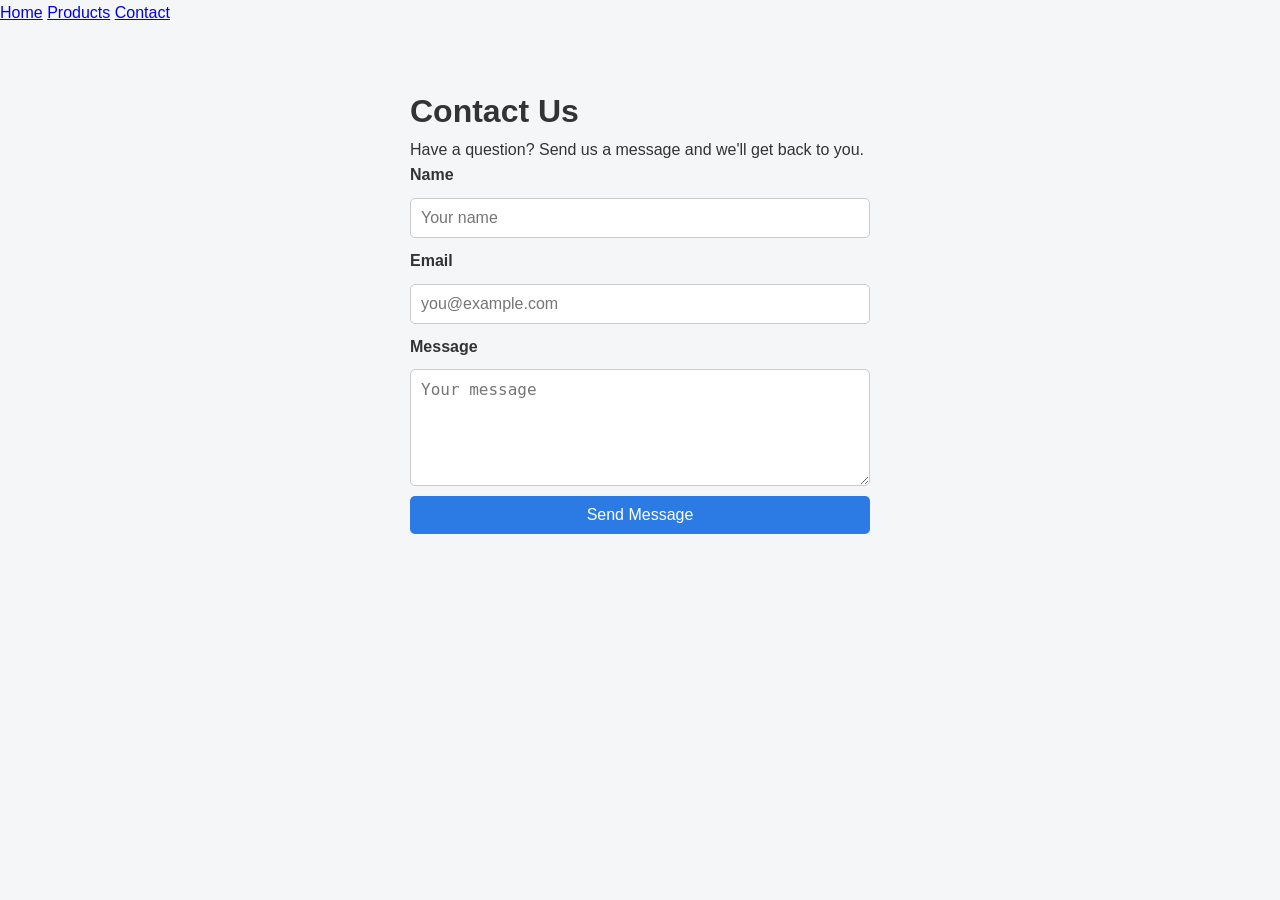
<file: contact.html>
<!DOCTYPE html>
<html lang="en">
<head>
  <meta charset="UTF-8">
  <meta name="viewport" content="width=device-width, initial-scale=1.0">
  <title>Contact Us</title>
  <link rel="stylesheet" href="style.css">
</head>
<body>
  <nav>
    <a href="index.html">Home</a>
    <a href="products.html">Products</a>
    <a href="contact.html">Contact</a>
  </nav>

  <main class="contact-container">
    <h1>Contact Us</h1>
    <p>Have a question? Send us a message and we'll get back to you.</p>

    <form class="contact-form">
      <label for="name">Name</label>
      <input type="text" id="name" name="name" placeholder="Your name" required>

      <label for="email">Email</label>
      <input type="email" id="email" name="email" placeholder="you@example.com" required>

      <label for="message">Message</label>
      <textarea id="message" name="message" rows="5" placeholder="Your message" required></textarea>

      <button type="submit">Send Message</button>
    </form>
  </main>
</body>
</html>
</file>
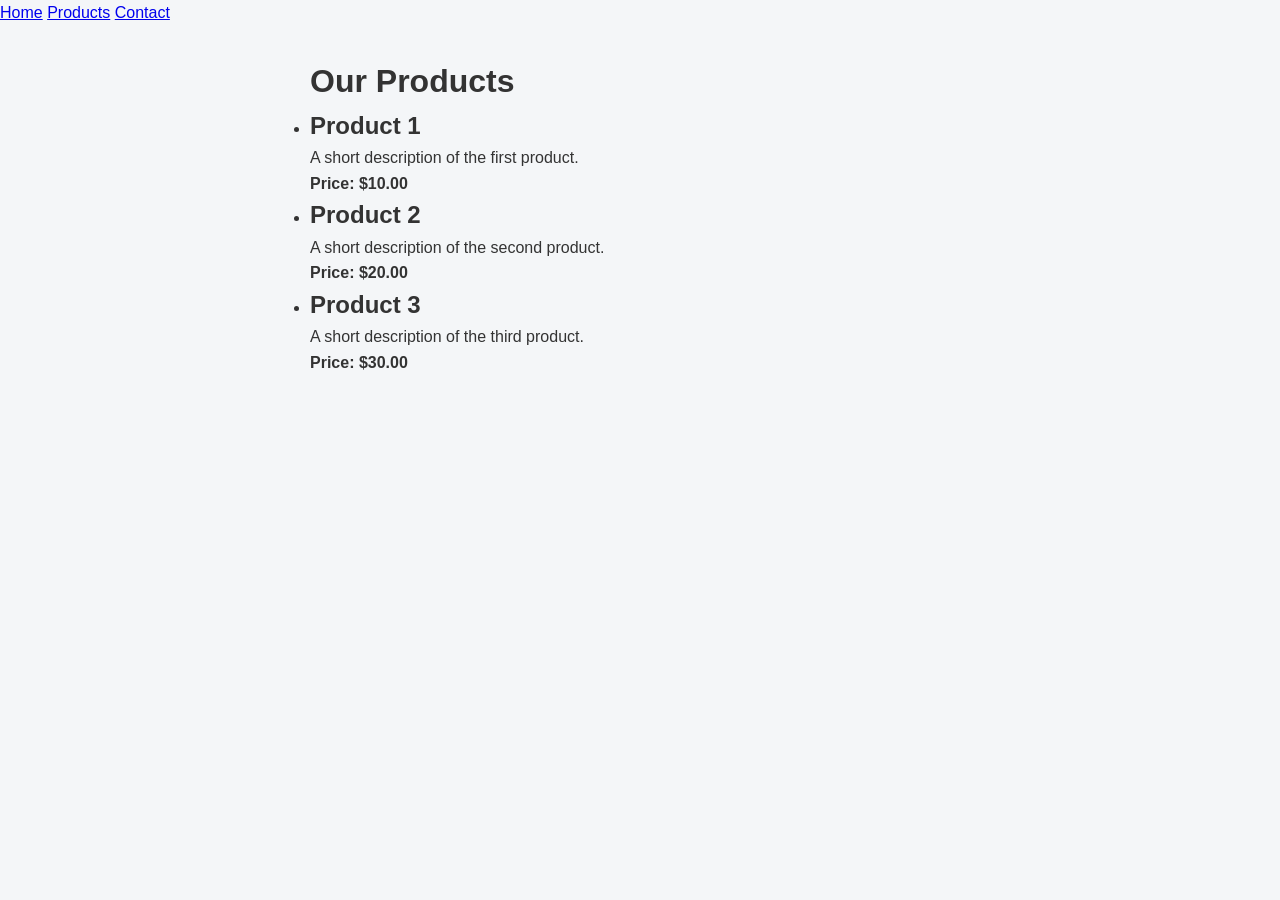
<file: products.html>
<!DOCTYPE html>
<html lang="en">
<head>
  <meta charset="UTF-8">
  <meta name="viewport" content="width=device-width, initial-scale=1.0">
  <title>Products</title>
  <link rel="stylesheet" href="style.css">
</head>
<body>
  <nav>
    <a href="index.html">Home</a>
    <a href="products.html">Products</a>
    <a href="contact.html">Contact</a>
  </nav>

  <main>
    <h1>Our Products</h1>
    <ul>
      <li>
        <h2>Product 1</h2>
        <p>A short description of the first product.</p>
        <p><strong>Price: $10.00</strong></p>
      </li>
      <li>
        <h2>Product 2</h2>
        <p>A short description of the second product.</p>
        <p><strong>Price: $20.00</strong></p>
      </li>
      <li>
        <h2>Product 3</h2>
        <p>A short description of the third product.</p>
        <p><strong>Price: $30.00</strong></p>
      </li>
    </ul>
  </main>
</body>
</html>
</file>
<file: style.css>
* {
  box-sizing: border-box;
  margin: 0;
  padding: 0;
}

body {
  font-family: Arial, Helvetica, sans-serif;
  background-color: #f4f6f8;
  color: #333;
  line-height: 1.6;
}

header {
  background-color: #1f3a5f;
  color: #fff;
  text-align: center;
  padding: 20px;
}

main {
  max-width: 700px;
  margin: 30px auto;
  padding: 0 20px;
}

.profile {
  background: #fff;
  text-align: center;
  padding: 30px;
  border-radius: 10px;
  box-shadow: 0 2px 8px rgba(0, 0, 0, 0.1);
  margin-bottom: 20px;
}

.profile-img {
  width: 150px;
  height: 150px;
  object-fit: cover;
  border-radius: 50%;
  border: 4px solid #1f3a5f;
  margin-bottom: 15px;
}

.profile h2 {
  margin-bottom: 10px;
}

.contact {
  background: #fff;
  padding: 30px;
  border-radius: 10px;
  box-shadow: 0 2px 8px rgba(0, 0, 0, 0.1);
}

.contact h3 {
  color: #1f3a5f;
  margin: 15px 0 8px;
}

.contact ul {
  list-style: none;
}

.contact a {
  color: #1f3a5f;
  text-decoration: none;
}

.contact a:hover {
  text-decoration: underline;
}

footer {
  background-color: #1f3a5f;
  color: #fff;
  text-align: center;
  padding: 15px;
  margin-top: 30px;
}
.contact-container {
  max-width: 500px;
  margin: 40px auto;
  padding: 20px;
}

.contact-form {
  display: flex;
  flex-direction: column;
  gap: 10px;
}

.contact-form label {
  font-weight: bold;
}

.contact-form input,
.contact-form textarea {
  padding: 10px;
  border: 1px solid #ccc;
  border-radius: 5px;
  font-size: 1rem;
}

.contact-form button {
  padding: 10px;
  background-color: #2c7be5;
  color: white;
  border: none;
  border-radius: 5px;
  font-size: 1rem;
  cursor: pointer;
}

.contact-form button:hover {
  background-color: #1a5bb8;
}
</file>
